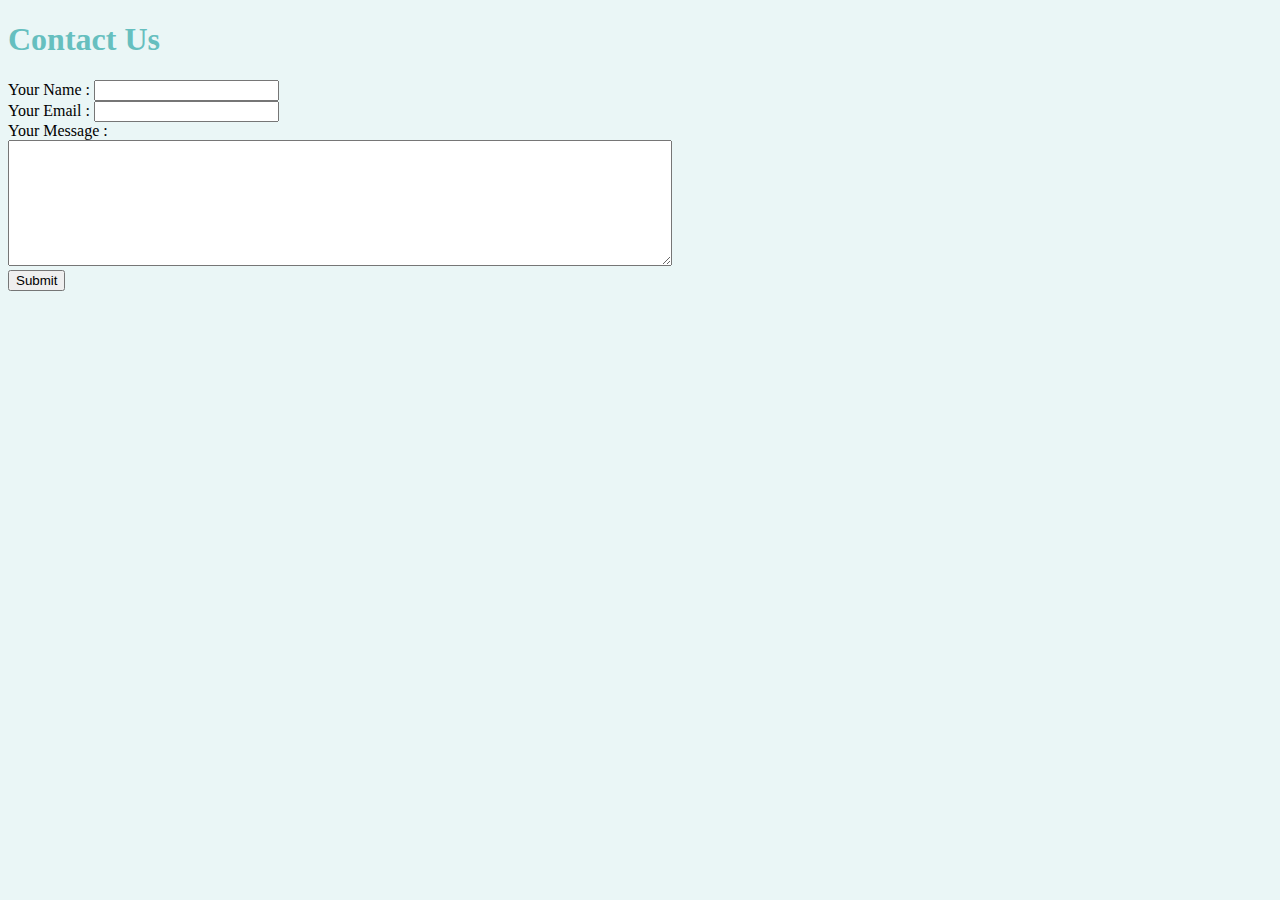
<file: Contact_Us.html>
<!DOCTYPE html>
<html lang="en" dir="ltr">

<head>
  <meta charset="utf-8">
  <title>Contact Us</title>
  <link rel="stylesheet" href="css/styles.css">
</head>

<body>
  <h1>Contact Us</h1>
  <form action="mailto:Khandelwal.vipul1605@gmail.com" method="post" enctype="text/plain">
    <label>Your Name : </label>
    <input type="text" name="yourName" value="">
    <br />
    <label>Your Email : </label>
    <input type="email" name="Email" />
    <br />
    <label>Your Message : </label><br />
    <textarea name="Message" rows="8" cols="80"></textarea>
    <br />
    <input type="Submit" name="Submit">
  </form>
</body>

</html>
</file>
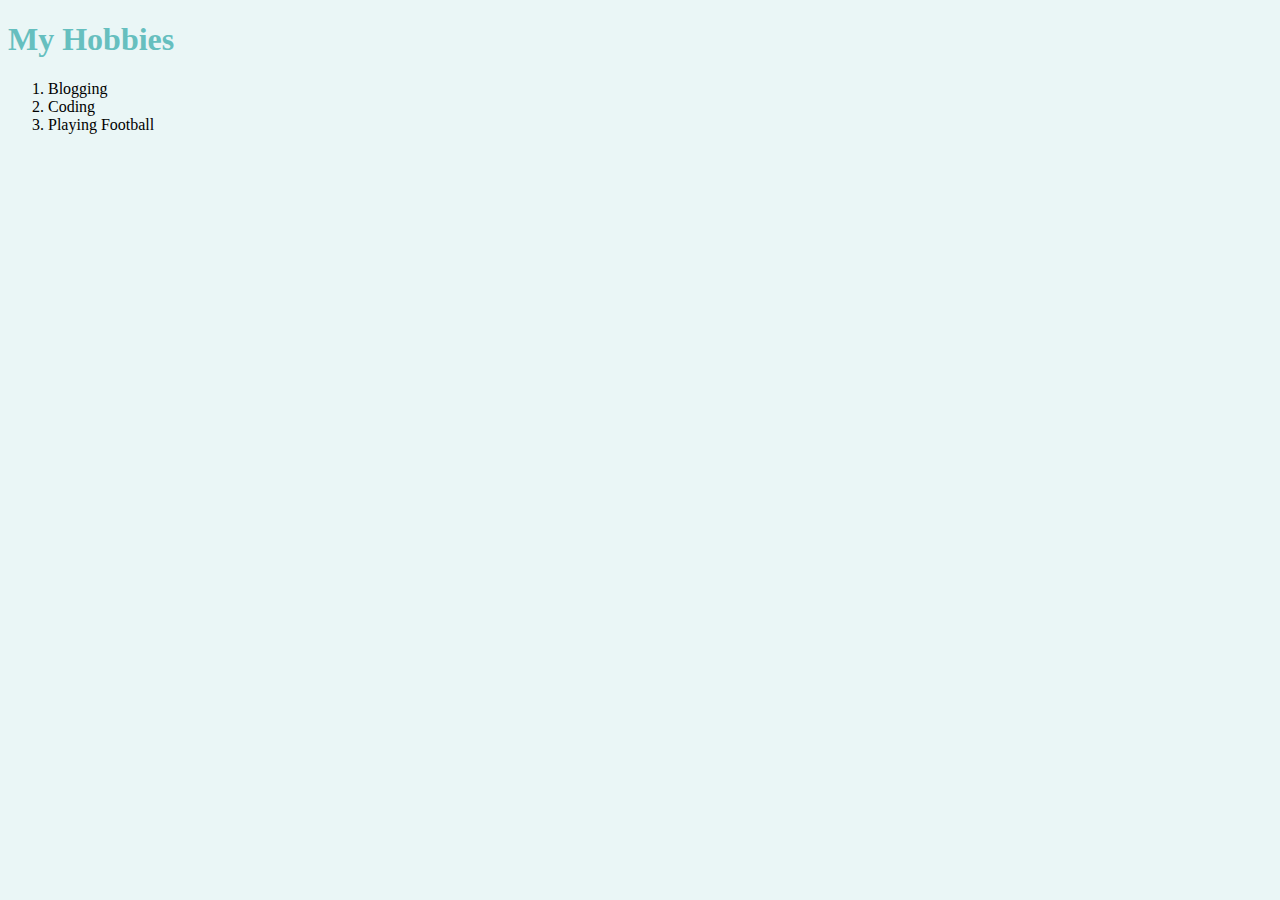
<file: Hobbies.html>
<!DOCTYPE html>
<html lang="en" dir="ltr">

<head>
  <meta charset="utf-8">
  <title>Hobbies</title>
  <link rel="stylesheet" href="css/styles.css">
</head>

<body>
  <h1>My Hobbies</h1>
  <ol>
    <li>
      Blogging
    </li>
    <li>
      Coding
    </li>
    <li>
      Playing Football
    </li>
  </ol>
</body>

</html>
</file>
<file: css/styles.css>
body {
  background-color: #EAF6F6;
}

hr {
  background-color: #EAF6F6;
  border-style: none;
  border-top-style: dotted;
  border-color: grey;
  border-width: 10px;
  width: 5%;
}

h1, h3 {
  color: #66BFBF;
}
</file>
